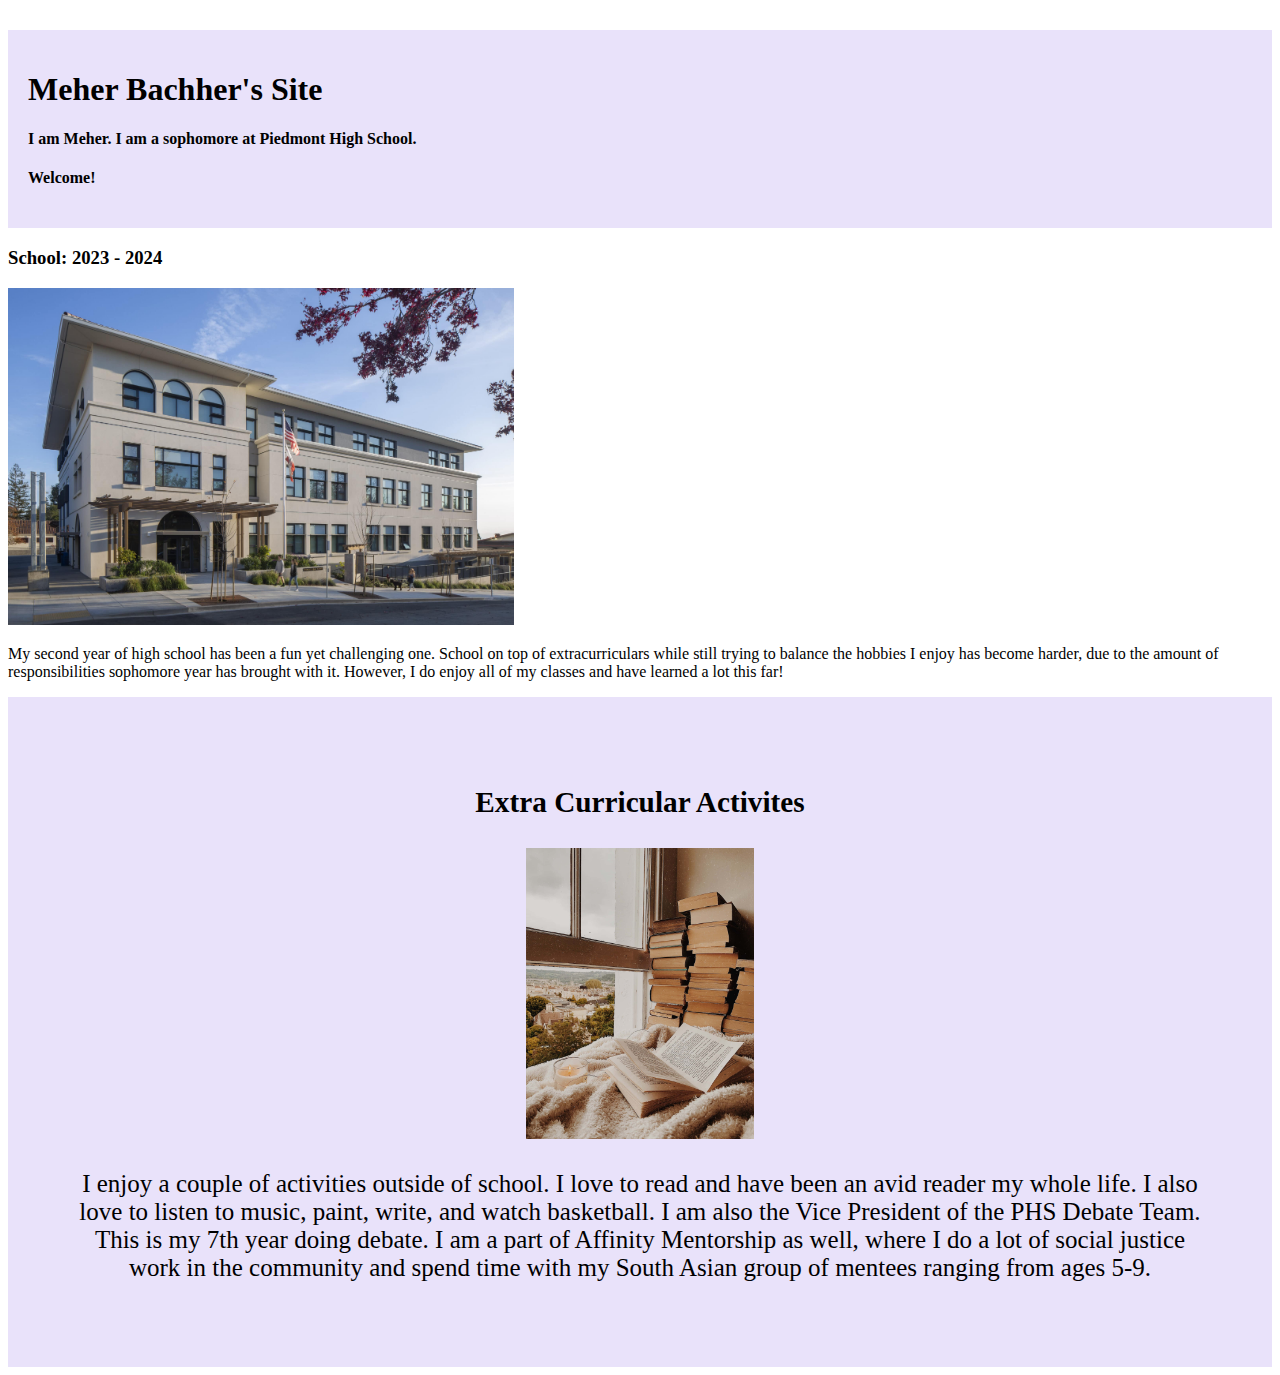
<file: index.html>
<!DOCTYPE html>
<html>
<head>
	<title>Academics</title>
	<link rel="stylesheet" type="text/css" href="stylesheet.css" />
</head>


<body>
	<div class = "section">
		<h1>Meher Bachher's Site</h1>
		<h4>I am Meher. I am a sophomore at Piedmont High School.</h4>
		<h4>Welcome!</h4>
	</div>
	<div>
		<h3>School: 2023 - 2024</h3>
	           <img width = 40% src = "school.jpg">
	    <p>My second year of high school has been a fun yet challenging one. School on top of extracurriculars while still trying to balance the hobbies I enjoy has become harder, due to the amount of responsibilities sophomore year has brought with it. However, I do enjoy all of my classes and have learned a lot this far!</p>
	</div>
	<div class = "header">
		<h3>Extra Curricular Activites</h3>
		           <img width = 20% src = "books.jpg">
		<p>I enjoy a couple of activities outside of school. I love to read and have been an avid reader my whole life. I also love to listen to music, paint, write, and watch basketball. I am also the Vice President of the PHS Debate Team. This is my 7th year doing debate. I am a part of Affinity Mentorship as well, where I do a lot of social justice work in the community and spend time with my South Asian group of mentees ranging from ages 5-9.</p>
	</div>
	
</body>

</html>
</file>
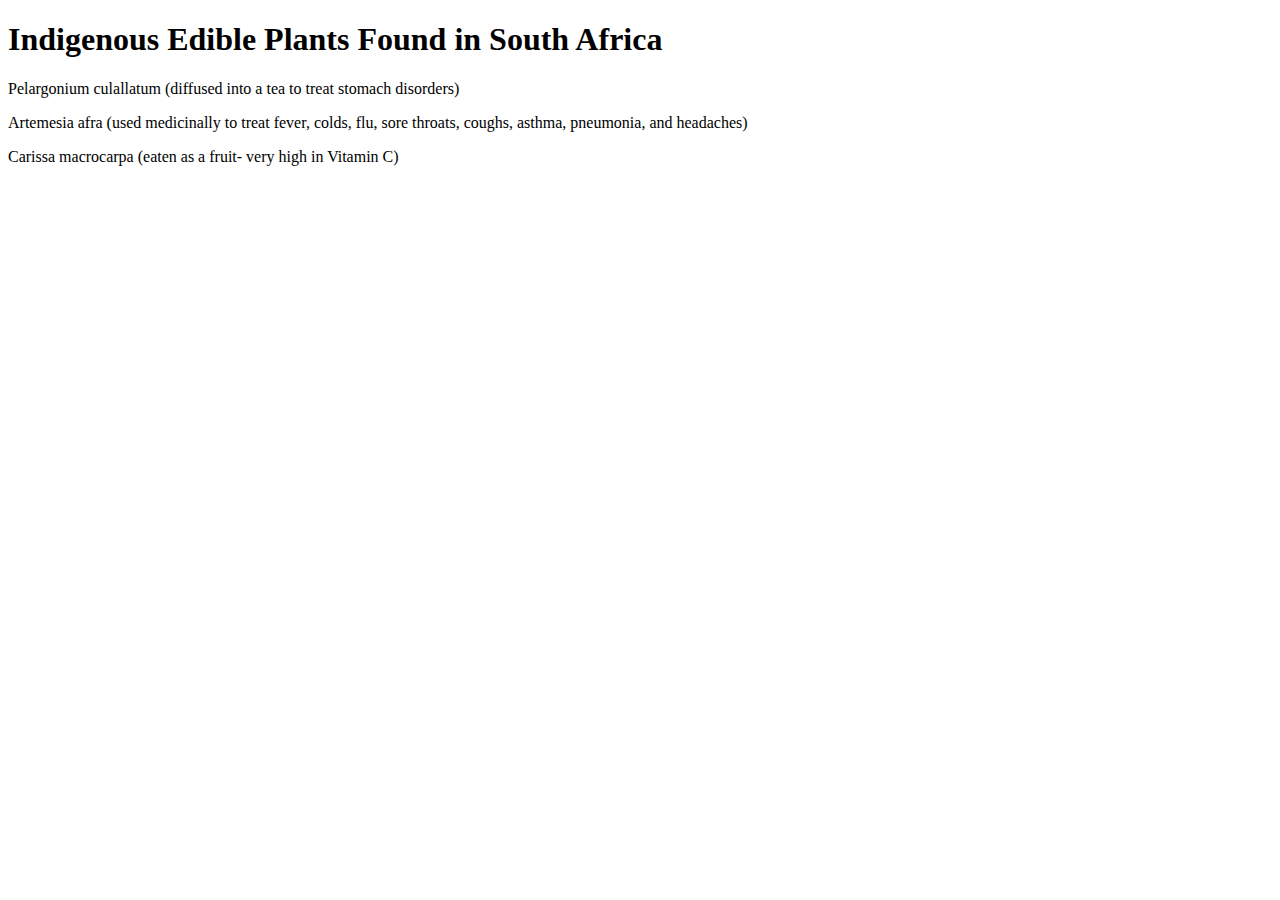
<file: mainpage.html>
<!DOCTYPE html>
<html>
	<head>
		<title>Edible Plants of Africa</title>
		<link rel="stylesheet" type="text/css href="name_of_your_stylesheet.css">
	</head>
	<body>
		<h1> Indigenous Edible Plants Found in South Africa </h1>
		<p> Pelargonium culallatum (diffused into a tea to treat stomach disorders) </p>
		<p> Artemesia afra (used medicinally to treat fever, colds, flu, sore throats, coughs, asthma, pneumonia, and headaches) </p>
		<p> Carissa macrocarpa (eaten as a fruit- very high in Vitamin C) </p>
	</body>
</html>
</file>
<file: stylesheet.css>
.header {
            padding: 60px;
            font-size: 25px;
            text-align: center;
            background: #E9E2FA;
        }
           
 
.section {
          	background-color: #E9E2FA;
            padding: 20px;
            margin-top: 30px;
        }
</file>
